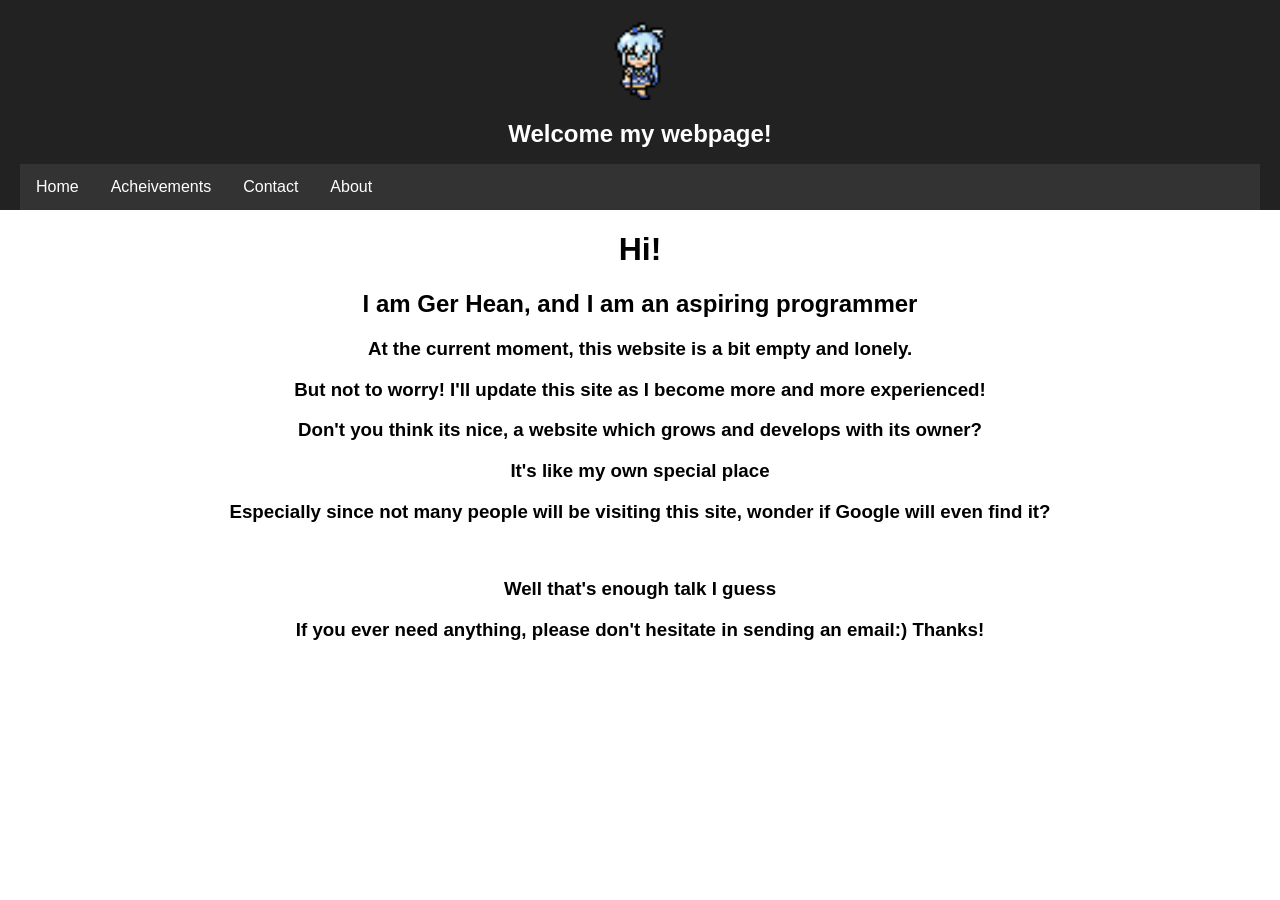
<file: index.html>
<!DOCTYPE html><html lang="en"><head><meta charset="utf-8"><meta name="viewport" content="width=device-width,initial-scale=1,shrink-to-fit=no"><meta name="theme-color" content="#000000"><link rel="manifest" href="/manifest.json"><link rel="shortcut icon" href="/favicon.ico"><title>Welcome to my website my Little Demons</title><link href="/static/css/main.947fcc67.css" rel="stylesheet"></head><body><noscript>You need to enable JavaScript to run this app.</noscript><div id="react-app"></div><script type="text/javascript" src="/static/js/main.077be1fc.js"></script></body></html>
</file>
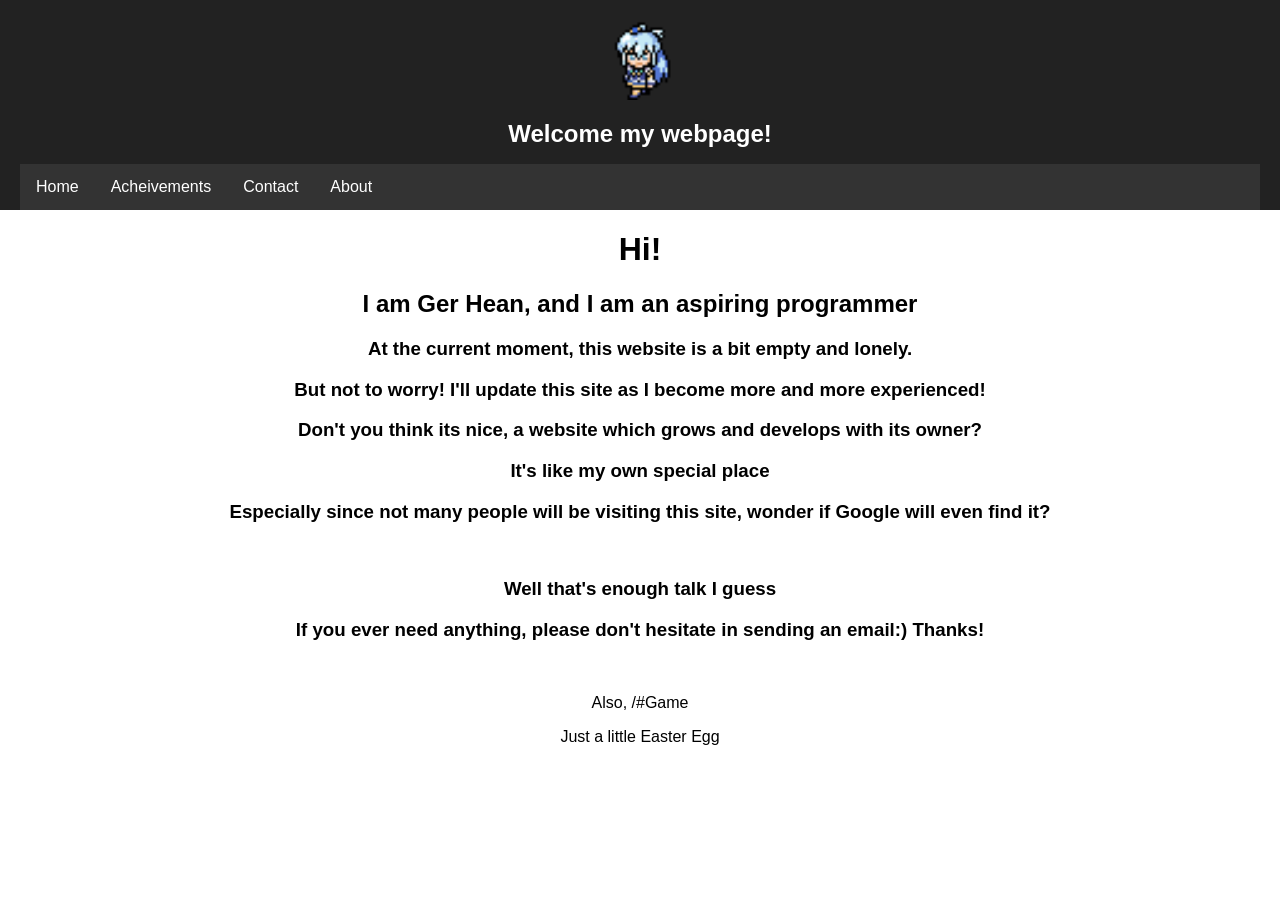
<file: TemplateData/index.html>
<!DOCTYPE html><html lang="en"><head><meta charset="utf-8"><meta name="viewport" content="width=device-width,initial-scale=1,shrink-to-fit=no"><meta name="theme-color" content="#000000"><link rel="manifest" href="/manifest.json"><link rel="shortcut icon" href="/favicon.ico"><title>Welcome to my website my Little Demons</title><link href="/static/css/main.947fcc67.css" rel="stylesheet"></head><body><noscript>You need to enable JavaScript to run this app.</noscript><div id="react-app"></div><script type="text/javascript" src="/static/js/main.3dd1ba6a.js"></script></body></html>
</file>
<file: static/css/main.947fcc67.css>
body{margin:0;padding:0;font-family:sans-serif}.App{text-align:center}.App-intro{font-size:large}.App-logo{-webkit-animation:App-logo-spin infinite 20s linear;animation:App-logo-spin infinite 20s linear;height:80px}.App-header{background-color:#222;height:170px;padding:20px;color:#fff}.App-title{font-size:1.5em}ul{list-style-type:none;margin:0;padding:0;overflow:hidden;background-color:#333}li{float:left}li .nav_link{display:block;color:#fff;text-align:center;padding:14px 16px;text-decoration:none}li .nav_link:hover{background-color:#111}@-webkit-keyframes App-logo-spin{0%{-webkit-transform:rotate(0deg);transform:rotate(0deg)}to{-webkit-transform:rotate(1turn);transform:rotate(1turn)}}@keyframes App-logo-spin{0%{-webkit-transform:rotate(0deg);transform:rotate(0deg)}to{-webkit-transform:rotate(1turn);transform:rotate(1turn)}}.akua{width:80px;height:80px}.App-intro{font-size:large}.AcheiveHead{padding:50px;font-size:2.5em}.AcheiveTbl{margin-left:auto;margin-right:auto;width:100%;text-align:center;font-size:1.5em;color:#fff}.AcheiveIntro{padding:20px;font-size:2em;color:#fff}.ssStyle{background-color:#00f;vertical-align:top;height:auto}.Acheivediv{width:100%;margin-top:20px}.Acheivep{padding:10px;font-size:1em;color:#fff}img{max-width:100%;height:auto;width:auto\9}iframe{height:150vh;width:100vw;position:absolute;top:0;left:0}.iframediv{background-color:#ff0;position:relative}.abtTxt{padding:10px 10%;display:-ms-flexbox;display:flex;-ms-flex-align:center;align-items:center;-ms-flex-pack:center;justify-content:center;font-size:1em}
/*# sourceMappingURL=main.947fcc67.css.map*/
</file>
